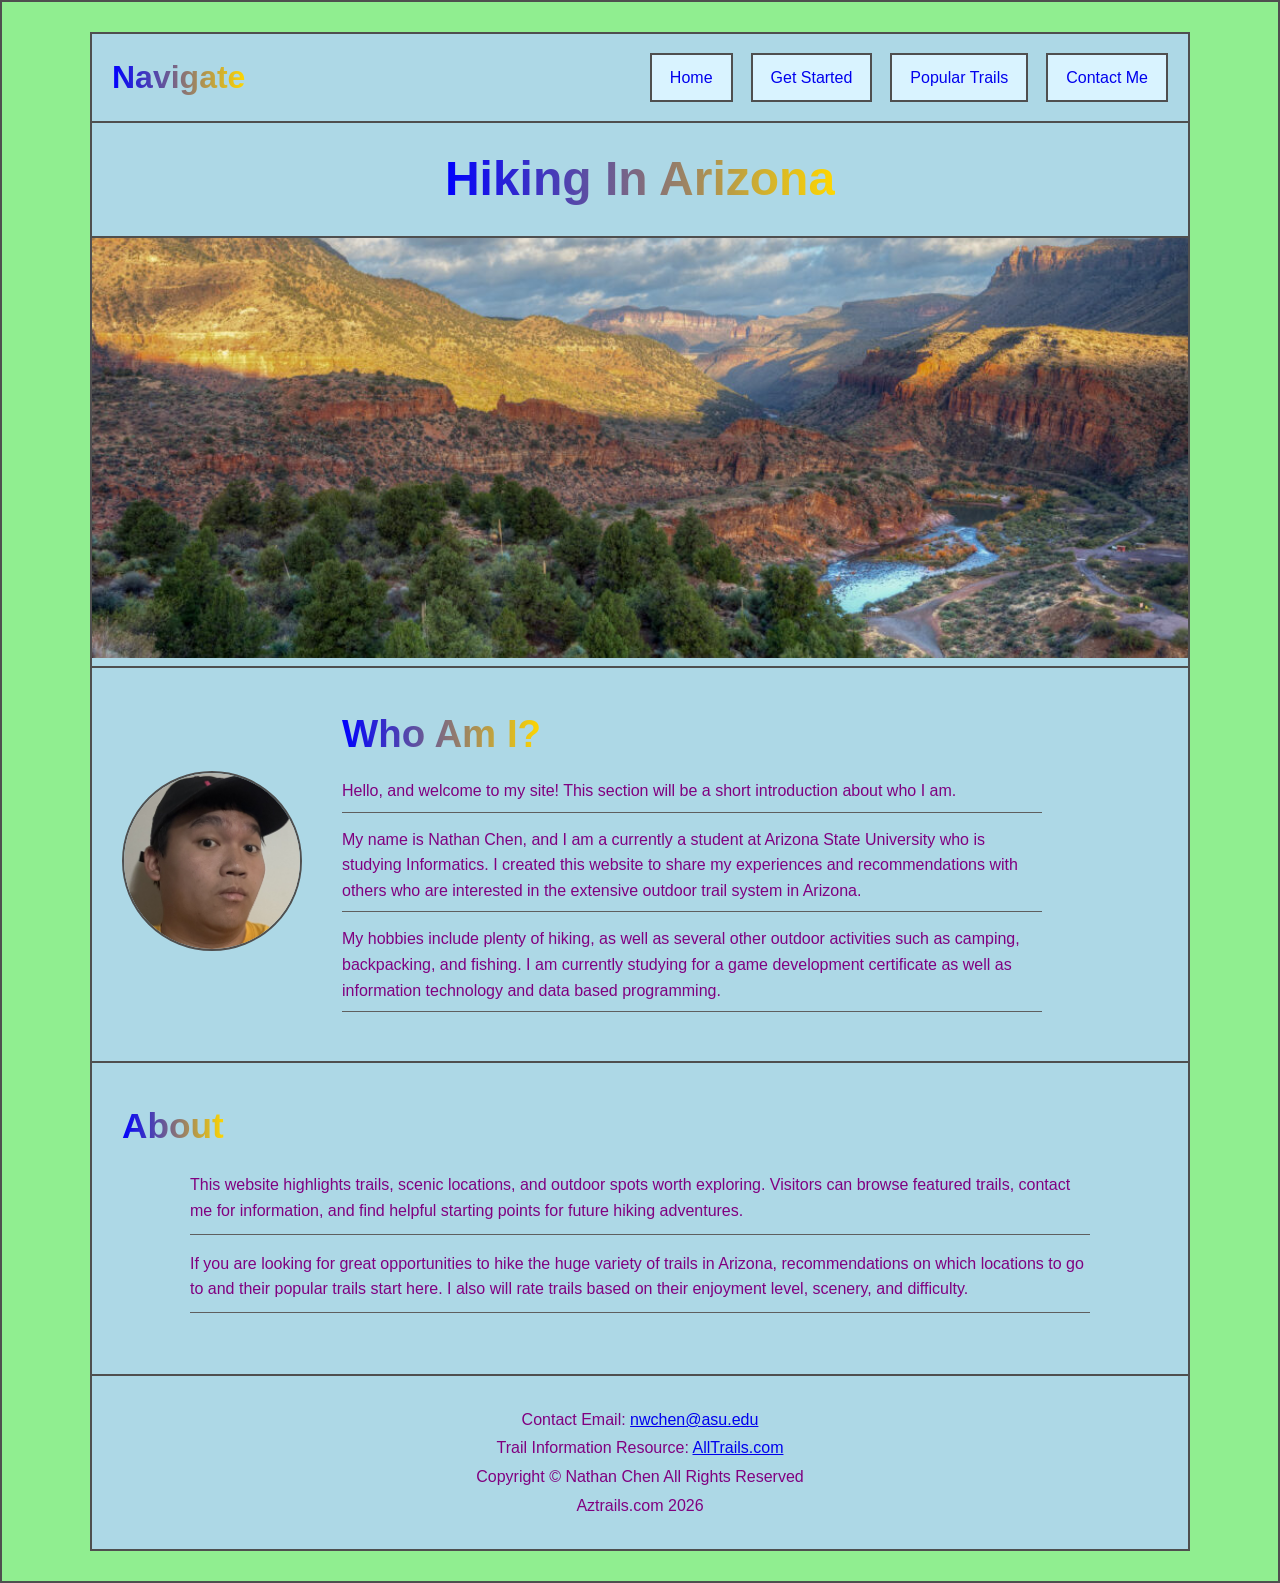
<file: index.html>
<!DOCTYPE html>
<html lang="en">
<head>
  <meta charset="UTF-8" />
  <meta name="viewport" content="width=device-width, initial-scale=1.0" />
  <title>Aztrails | Front Page</title>
  <link rel="stylesheet" href="aztrails.css" />
</head>
<body>
  <div class="page-wrapper">
    <div class="site-container">

      <nav class="navbar">
        <div class="logo">Navigate</div>
        <ul class="nav-links">
          <li><a href="index.html">Home</a></li>
          <li><a href="get_started.html">Get Started</a></li>
          <li><a href="popular_trails.html">Popular Trails</a></li>
          <li><a href="contact_me.html">Contact Me</a></li>
        </ul>
      </nav>

      <header class="hero-header">
        <h1>Hiking In Arizona</h1>
      </header>

      <section class="hero-image">
        <img src="scenery.jpg" alt="Scenic landscape" />
        <div class="hero-overlay">
        </div>
      </section>

      <section class="about-section">
        <div class="selfie-box">
          <img src="selfie.jpg" alt="Profile selfie" />
        </div>

        <div class="about-text">
          <h2>Who Am I?</h2>
          <p>
            Hello, and welcome to my site! This section will be a short introduction about who I am.
          </p>
          <p>
            My name is Nathan Chen, and I am a currently a student at Arizona State University who is studying Informatics. I created this website to share my experiences and recommendations with others who are interested in the extensive outdoor trail system in Arizona.
          </p>
          <p>
            My hobbies include plenty of hiking, as well as several other outdoor activities such as camping, backpacking, and fishing. I am currently studying for a game development certificate as well as information technology and data based programming.
          </p>
        </div>
      </section>

      <section class="summary-section">
        <h2>About</h2>
        <p>
          This website highlights trails, scenic locations, and outdoor spots worth
          exploring. Visitors can browse featured trails, contact me for information,
          and find helpful starting points for future hiking adventures.
        </p>
        <p>
          If you are looking for great opportunities to hike the huge variety of trails in Arizona, 
          recommendations on which locations to go to and their popular trails start here. 
          I also will rate trails based on their enjoyment level, scenery, and difficulty.
        </p>
      </section>

      <footer class="site-footer">
        <p>
          Contact Email: 
          <a href="mailto:nwchen@asu.edu">nwchen@asu.edu</a>
        </p>
        <p>
          Trail Information Resource:
          <a href="https://www.alltrails.com" target="_blank">AllTrails.com</a>
        </p>
        <p>Copyright &copy; Nathan Chen All Rights Reserved</p>
        <p>Aztrails.com 2026</p>
      </footer>

    </div>
  </div>
</body>
</html>
</file>
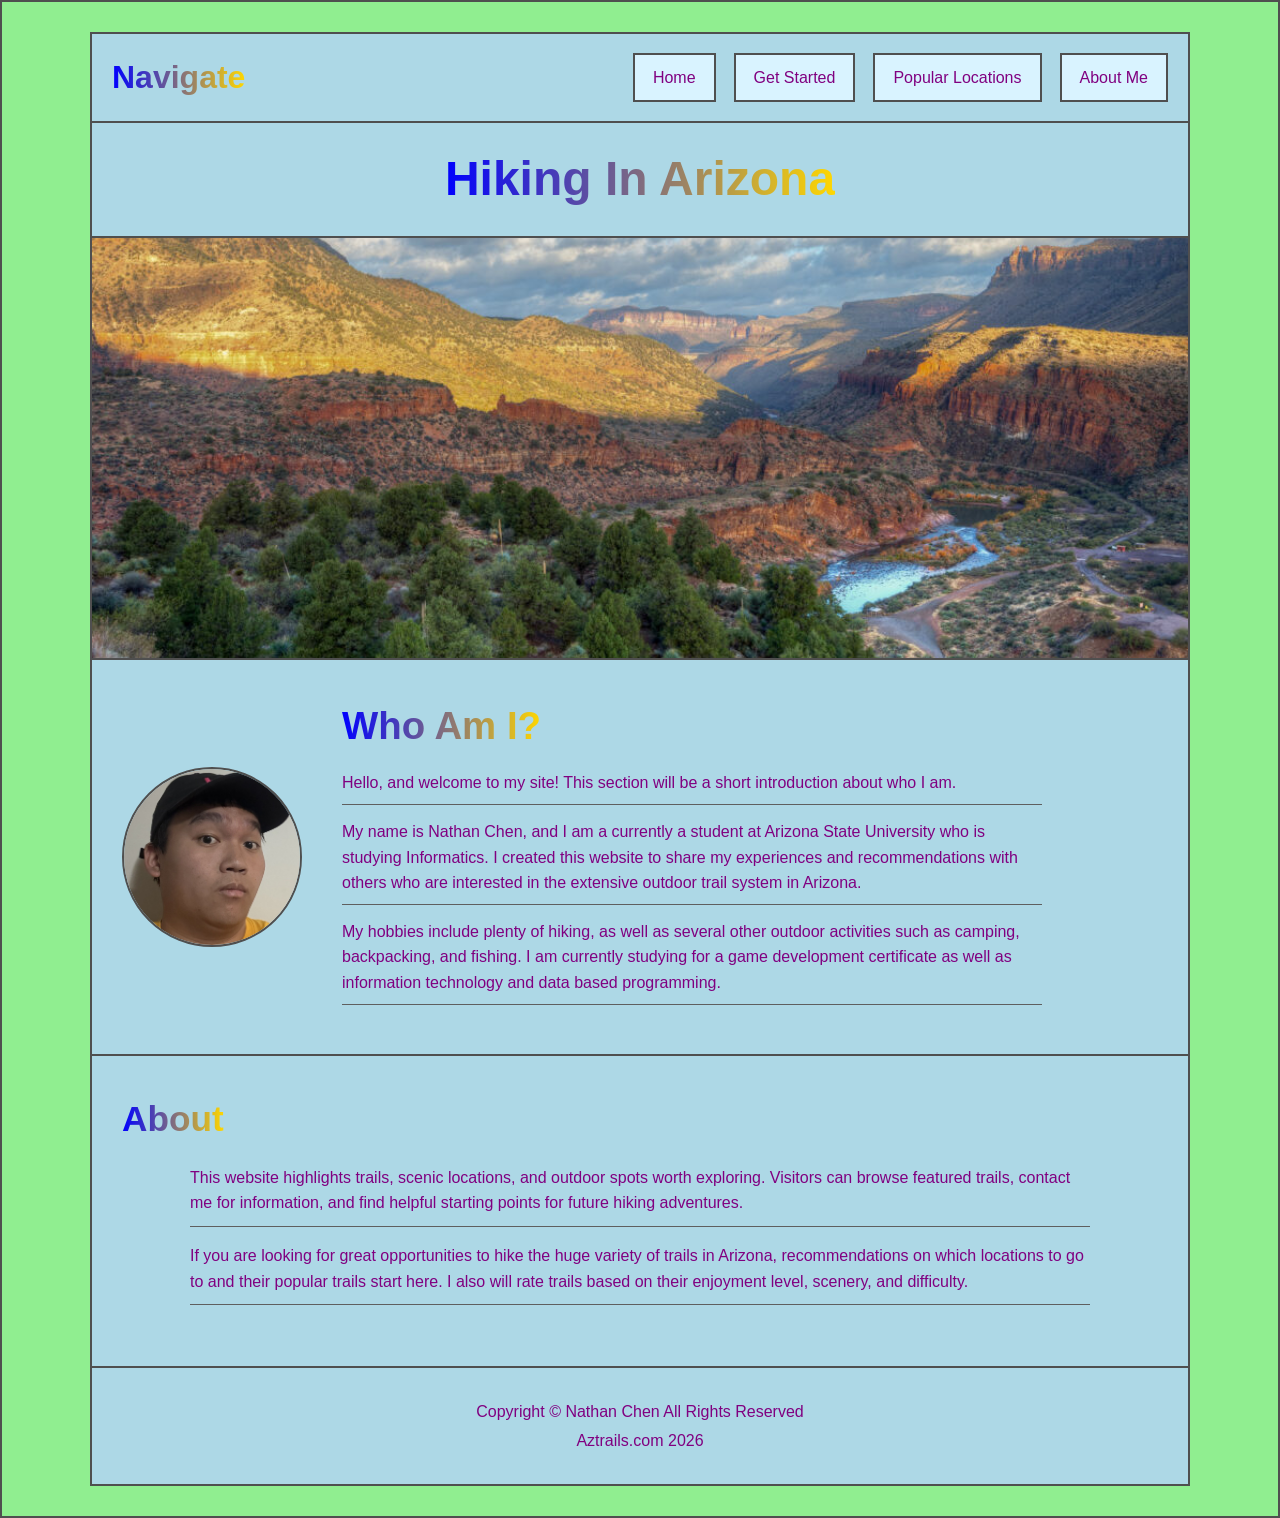
<file: nwchen/index.html>
<!DOCTYPE html>
<html lang="en">
<head>
  <meta charset="UTF-8" />
  <meta name="viewport" content="width=device-width, initial-scale=1.0" />
  <title>Aztrails | Front Page</title>
  <link rel="stylesheet" href="aztrails.css" />
</head>
<body>
  <div class="page-wrapper">
    <div class="site-container">

      <nav class="navbar">
        <div class="logo">Navigate</div>
        <ul class="nav-links">
          <li><a href="#">Home</a></li>
          <li><a href="#">Get Started</a></li>
          <li><a href="#">Popular Locations</a></li>
          <li><a href="#">About Me</a></li>
        </ul>
      </nav>

      <header class="hero-header">
        <h1>Hiking In Arizona</h1>
      </header>

      <section class="hero-image">
        <img src="scenery.jpg" alt="Scenic landscape" />
        <div class="hero-overlay">
        </div>
      </section>

      <section class="about-section">
        <div class="selfie-box">
          <img src="selfie.jpg" alt="Profile selfie" />
        </div>

        <div class="about-text">
          <h2>Who Am I?</h2>
          <p>
            Hello, and welcome to my site! This section will be a short introduction about who I am.
          </p>
          <p>
            My name is Nathan Chen, and I am a currently a student at Arizona State University who is studying Informatics. I created this website to share my experiences and recommendations with others who are interested in the extensive outdoor trail system in Arizona.
          </p>
          <p>
            My hobbies include plenty of hiking, as well as several other outdoor activities such as camping, backpacking, and fishing. I am currently studying for a game development certificate as well as information technology and data based programming.
          </p>
        </div>
      </section>

      <section class="summary-section">
        <h2>About</h2>
        <p>
          This website highlights trails, scenic locations, and outdoor spots worth
          exploring. Visitors can browse featured trails, contact me for information,
          and find helpful starting points for future hiking adventures.
        </p>
        <p>
          If you are looking for great opportunities to hike the huge variety of trails in Arizona, 
          recommendations on which locations to go to and their popular trails start here. 
          I also will rate trails based on their enjoyment level, scenery, and difficulty.
        </p>
      </section>

      <footer class="site-footer">
        <p>Copyright &copy; Nathan Chen All Rights Reserved</p>
        <p>Aztrails.com 2026</p>
      </footer>

    </div>
  </div>
</body>
</html>
</file>
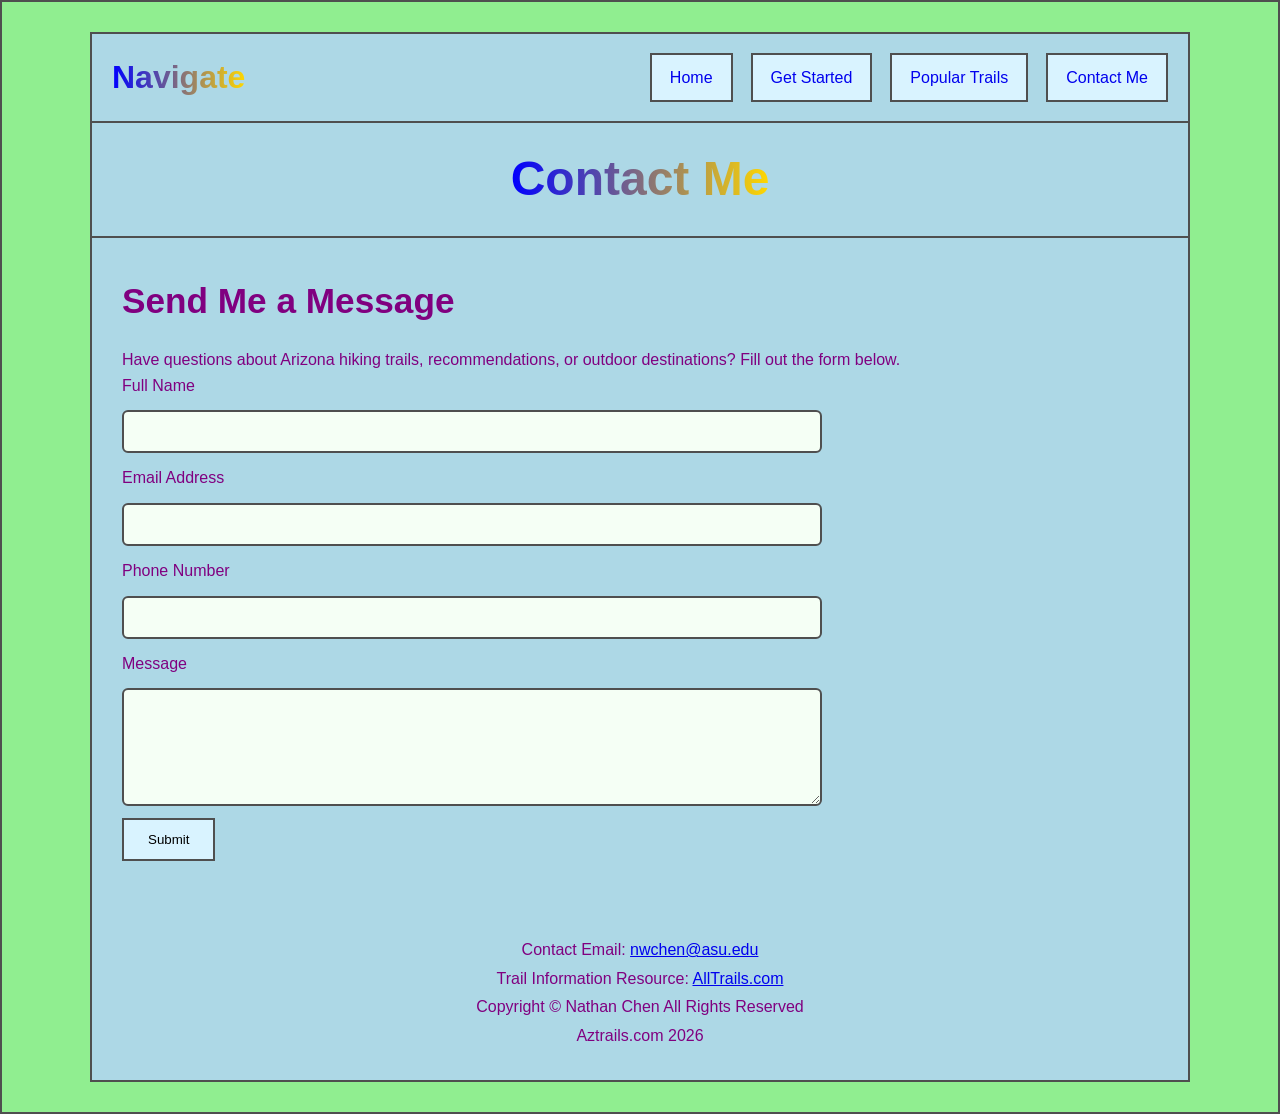
<file: contact_me.html>
<!DOCTYPE html>
<html lang="en">
<head>
  <meta charset="UTF-8" />
  <meta name="viewport" content="width=device-width, initial-scale=1.0" />
  <title>Aztrails | Contact Me</title>
  <link rel="stylesheet" href="aztrails.css" />
</head>
<body>
  <div class="page-wrapper">
    <div class="site-container">

      <nav class="navbar">
        <div class="logo">Navigate</div>
        <ul class="nav-links">
          <li><a href="index.html">Home</a></li>
          <li><a href="get_started.html">Get Started</a></li>
          <li><a href="popular_trails.html">Popular Trails</a></li>
          <li><a href="contact_me.html">Contact Me</a></li>
        </ul>
      </nav>

      <header class="hero-header">
        <h1>Contact Me</h1>
      </header>

      <section class="contact-section">
        <h2>Send Me a Message</h2>
        <p>
          Have questions about Arizona hiking trails, recommendations, or outdoor destinations?
          Fill out the form below.
        </p>

        <form class="contact-form" method="post" action="#">
          <label for="fullname">Full Name</label>
          <input type="text" id="fullname" name="fullname" required />

          <label for="email">Email Address</label>
          <input type="email" id="email" name="email" required />

          <label for="phone">Phone Number</label>
          <input type="tel" id="phone" name="phone" />

          <label for="message">Message</label>
          <textarea id="message" name="message" rows="6" required></textarea>

          <button type="submit">Submit</button>
        </form>
      </section>

      <footer class="site-footer">
        <p>
          Contact Email: 
          <a href="mailto:nwchen@asu.edu">nwchen@asu.edu</a>
        </p>
        <p>
          Trail Information Resource:
          <a href="https://www.alltrails.com" target="_blank">AllTrails.com</a>
        </p>
        <p>Copyright &copy; Nathan Chen All Rights Reserved</p>
        <p>Aztrails.com 2026</p>
      </footer>

    </div>
  </div>
</body>
</html>
</file>
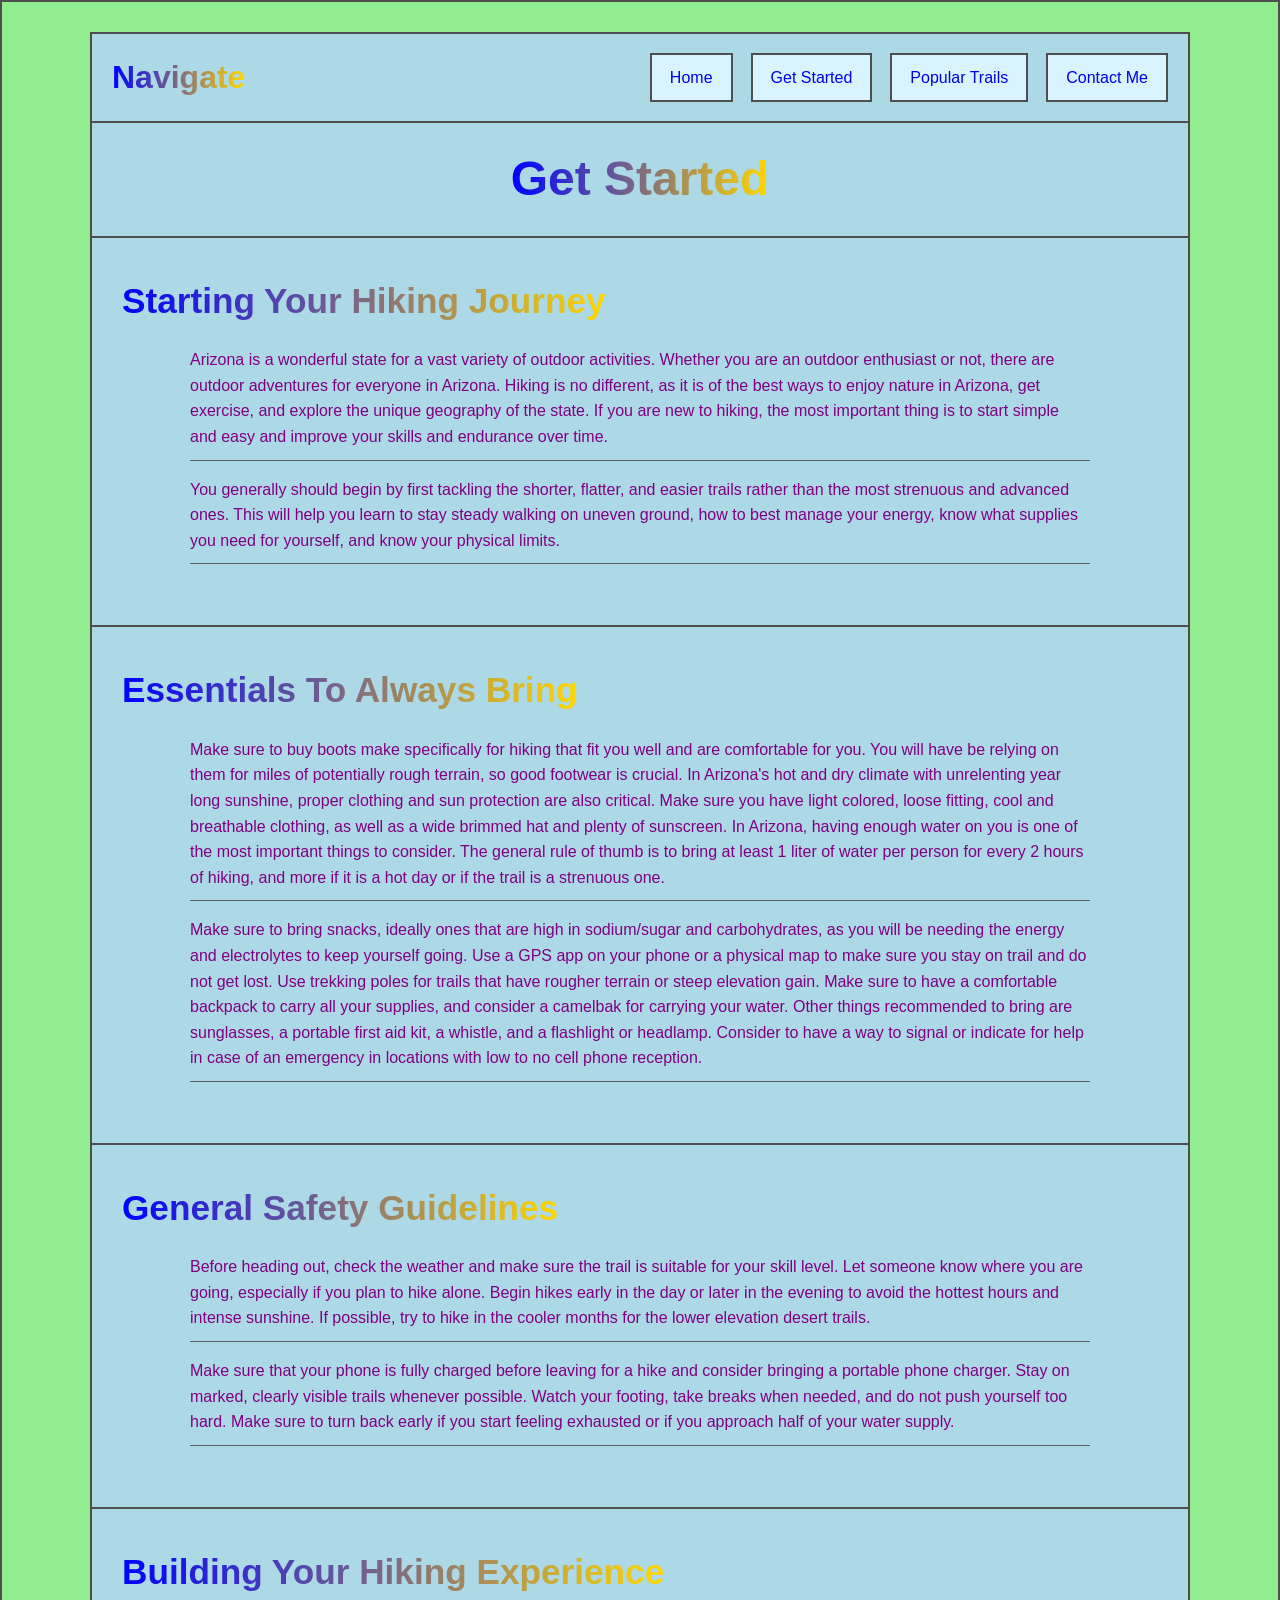
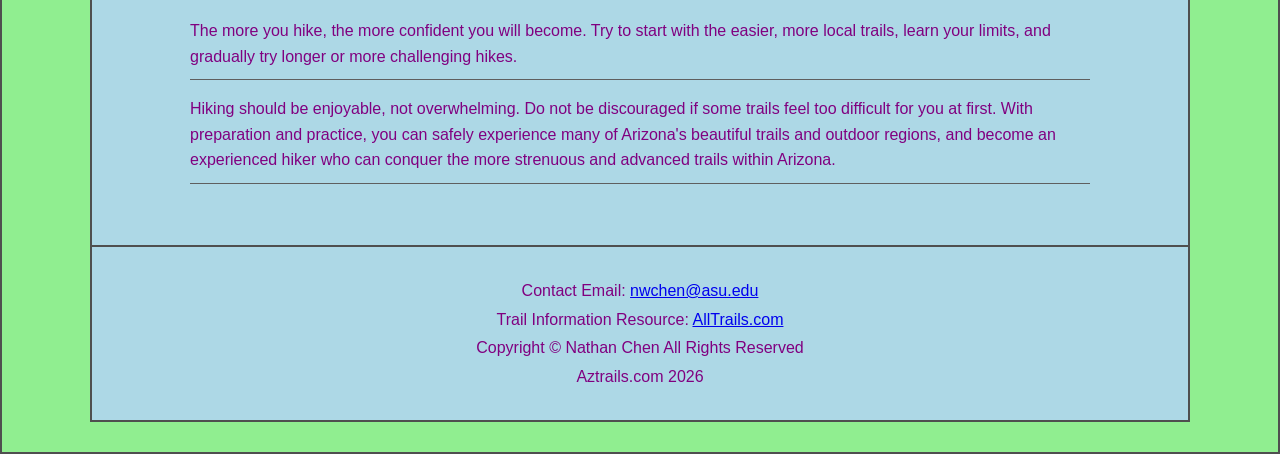
<file: get_started.html>
<!DOCTYPE html>
<html lang="en">
<head>
  <meta charset="UTF-8" />
  <meta name="viewport" content="width=device-width, initial-scale=1.0" />
  <title>Aztrails | Get Started</title>
  <link rel="stylesheet" href="aztrails.css" />
</head>
<body>
  <div class="page-wrapper">
    <div class="site-container">

      <nav class="navbar">
        <div class="logo">Navigate</div>
        <ul class="nav-links">
          <li><a href="index.html">Home</a></li>
          <li><a href="get_started.html">Get Started</a></li>
          <li><a href="popular_trails.html">Popular Trails</a></li>
          <li><a href="contact_me.html">Contact Me</a></li>
        </ul>
      </nav>

      <header class="hero-header">
        <h1>Get Started</h1>
      </header>

      <section class="summary-section">
        <h2>Starting Your Hiking Journey</h2>
        <p>
          Arizona is a wonderful state for a vast variety of outdoor activities.
          Whether you are an outdoor enthusiast or not, there are outdoor adventures for everyone in Arizona.
          Hiking is no different, as it is of the best ways to enjoy nature in Arizona, get exercise, and explore the unique geography of the state.
          If you are new to hiking, the most important thing is to start simple and easy and improve your skills and endurance over time.
        </p>
        <p>
          You generally should begin by first tackling the shorter, flatter, and easier trails rather than the most strenuous and advanced ones.
          This will help you learn to stay steady walking on uneven ground, how to best manage your energy, know what supplies you need for yourself, and know your physical limits.
        </p>
      </section>

      <section class="summary-section">
        <h2>Essentials To Always Bring</h2>
        <p>
          Make sure to buy boots make specifically for hiking that fit you well and are comfortable for you.
          You will have be relying on them for miles of potentially rough terrain, so good footwear is crucial.
          In Arizona's hot and dry climate with unrelenting year long sunshine, proper clothing and sun protection are also critical.
          Make sure you have light colored, loose fitting, cool and breathable clothing, as well as a wide brimmed hat and plenty of sunscreen.
          In Arizona, having enough water on you is one of the most important things to consider.
          The general rule of thumb is to bring at least 1 liter of water per person for every 2 hours of hiking, and more if it is a hot day or if the trail is a strenuous one.
        </p>
        <p>
          Make sure to bring snacks, ideally ones that are high in sodium/sugar and carbohydrates, as you will be needing the energy and electrolytes to keep yourself going.
          Use a GPS app on your phone or a physical map to make sure you stay on trail and do not get lost.
          Use trekking poles for trails that have rougher terrain or steep elevation gain.
          Make sure to have a comfortable backpack to carry all your supplies, and consider a camelbak for carrying your water.
          Other things recommended to bring are sunglasses, a portable first aid kit, a whistle, and a flashlight or headlamp.
          Consider to have a way to signal or indicate for help in case of an emergency in locations with low to no cell phone reception.
        </p>
      </section>

      <section class="summary-section">
        <h2>General Safety Guidelines</h2>
        <p>
          Before heading out, check the weather and make sure the trail is suitable for your skill level. 
          Let someone know where you are going, especially if you plan to hike alone.
          Begin hikes early in the day or later in the evening to avoid the hottest hours and intense sunshine.
          If possible, try to hike in the cooler months for the lower elevation desert trails.
        </p>
        <p>
          Make sure that your phone is fully charged before leaving for a hike and consider bringing a portable phone charger.
          Stay on marked, clearly visible trails whenever possible.
          Watch your footing, take breaks when needed, and do not push yourself too hard.
          Make sure to turn back early if you start feeling exhausted or if you approach half of your water supply.
        </p>
      </section>

      <section class="summary-section">
        <h2>Building Your Hiking Experience</h2>
        <p>
          The more you hike, the more confident you will become.
          Try to start with the easier, more local trails, learn your limits, and gradually try longer or more challenging hikes.
        </p>
        <p>
          Hiking should be enjoyable, not overwhelming.
          Do not be discouraged if some trails feel too difficult for you at first.
          With preparation and practice, you can safely experience many of Arizona's beautiful trails and outdoor regions, and become an experienced hiker who can conquer the more strenuous and advanced trails within Arizona.
        </p>
      </section>

      <footer class="site-footer">
        <p>
          Contact Email: 
          <a href="mailto:nwchen@asu.edu">nwchen@asu.edu</a>
        </p>
        <p>
          Trail Information Resource:
          <a href="https://www.alltrails.com" target="_blank">AllTrails.com</a>
        </p>
        <p>Copyright &copy; Nathan Chen All Rights Reserved</p>
        <p>Aztrails.com 2026</p>
      </footer>

    </div>
  </div>
</body>
</html>
</file>
<file: aztrails.css>
* {
  box-sizing: border-box;
  margin: 0;
  padding: 0;
}

body {
  background-color: gray;
  color: purple;
  font-family: Arial, Helvetica, sans-serif;
  line-height: 1.6;
}

.page-wrapper {
  min-height: 100vh;
  max-width: 1400px;
  margin: 0 auto;
  padding: 30px;
  border: 2px solid #4f4f4f;
  background-color: lightgreen;
}

.site-container {
  max-width: 1100px;
  margin: 0 auto;
  border: 2px solid #4f4f4f;
  background-color: lightblue;
}

/* Gradient titles */
.logo,
.hero-header h1,
.hero-overlay h2,
.about-text h2,
.summary-section h2,
.site-footer h2 {
  background: linear-gradient(90deg, blue, gold);
  -webkit-background-clip: text;
  -webkit-text-fill-color: transparent;
  background-clip: text;
  color: transparent;
  display: inline-block;
}

/* NAV */
.navbar {
  display: flex;
  justify-content: space-between;
  align-items: center;
  gap: 20px;
  padding: 18px 20px;
  border-bottom: 2px solid #4f4f4f;
}

.logo {
  font-size: 2rem;
  font-weight: bold;
}

.nav-links {
  list-style: none;
  display: flex;
  gap: 18px;
  flex-wrap: wrap;
}

.nav-links a {
  display: inline-block;
  text-decoration: none;
  border: 2px solid #4f4f4f;
  background-color: #d9f3ff;
  padding: 10px 18px;
  transition: background-color 0.25s;
}

.nav-links a:hover {
  background-color: #a8e6a3;
}

/* HEADER */
.hero-header {
  text-align: center;
  padding: 18px;
  border-bottom: 2px solid #4f4f4f;
}

.hero-header h1 {
  font-size: 3rem;
  font-weight: bold;
}

/* HERO IMAGE */
.hero-image {
  position: relative;
  border-bottom: 2px solid #4f4f4f;
}

.hero-image img {
  width: 100%;
  height: 420px;
  object-fit: cover;
}

.hero-overlay {
  position: absolute;
  inset: 0;
  display: flex;
  align-items: center;
  justify-content: center;
}

.hero-overlay h2 {
  font-size: 4rem;
  text-shadow: 2px 2px 8px rgba(0, 0, 0, 0.3);
}

/* ABOUT */
.about-section {
  display: flex;
  align-items: center;
  gap: 40px;
  padding: 35px 30px;
  border-bottom: 2px solid #4f4f4f;
}

.selfie-box img {
  width: 180px;
  height: 180px;
  object-fit: cover;
  border: 2px solid #4f4f4f;
  border-radius: 50%;
}

.about-text {
  flex: 1;
}

.about-text h2 {
  font-size: 2.4rem;
  margin-bottom: 14px;
}

.about-text p {
  margin-bottom: 14px;
  max-width: 700px;
  padding-bottom: 8px;
  border-bottom: 1px solid #5f5f5f;
}

/* SUMMARY */
.summary-section {
  padding: 35px 30px 45px;
  border-bottom: 2px solid #4f4f4f;
}

.summary-section h2 {
  font-size: 2.2rem;
  margin-bottom: 18px;
}

.summary-section p {
  max-width: 900px;
  margin: 0 auto 16px;
  padding-bottom: 10px;
  border-bottom: 1px solid #5f5f5f;
}

/* FOOTER */
.site-footer {
  text-align: center;
  padding: 28px 20px;
}

.site-footer p {
  margin: 3px 0;
}

.site-footer a {
  text-decoration: underline;
}

.site-footer a:hover {
  color: blue;
}

/* CONTACT */
.contact-section {
  padding: 35px 30px 45px;
}

.contact-section h2 {
  font-size: 2.2rem;
  margin-bottom: 18px;
}

.contact-form {
  display: flex;
  flex-direction: column;
  gap: 12px;
  max-width: 700px;
}

.contact-form input,
.contact-form textarea {
  padding: 12px;
  border: 2px solid #4f4f4f;
  border-radius: 6px;
  background-color: #f5fff5;
}

.contact-form button {
  width: fit-content;
  padding: 12px 24px;
  border: 2px solid #4f4f4f;
  background-color: #d9f3ff;
  cursor: pointer;
}

.contact-form button:hover {
  background-color: #a8e6a3;
}

/* TABLE */
.trails-table-section {
  padding: 30px;
  overflow-x: auto;
}

.trails-table {
  width: 100%;
  border-collapse: collapse;
  background-color: #f5fff5;
}

.trails-table th,
.trails-table td {
  border: 2px solid #4f4f4f;
  padding: 10px;
  text-align: left;
}

.trails-table th {
  background-color: #d9f3ff;
}

.trails-table tr:nth-child(even) {
  background-color: #eaffea;
}

/* RESPONSIVE */
@media (max-width: 900px) {
  .navbar {
    flex-direction: column;
    align-items: flex-start;
  }

  .about-section {
    flex-direction: column;
    text-align: center;
  }

  .hero-header h1 {
    font-size: 2.3rem;
  }

  .hero-overlay h2 {
    font-size: 2.8rem;
  }
}

@media (max-width: 600px) {
  .page-wrapper {
    padding: 12px;
  }

  .nav-links {
    flex-direction: column;
    width: 100%;
  }

  .nav-links a {
    width: 100%;
    text-align: center;
  }

  .hero-image img {
    height: 260px;
  }

  .hero-overlay h2 {
    font-size: 2rem;
  }
}

.video-section {
  padding: 20px;
  border-bottom: 2px solid #4f4f4f;
  text-align: center;
}

.video-section video {
  width: 100%;
  max-width: 900px;
  border: 2px solid #4f4f4f;
  border-radius: 8px;
}
</file>
<file: nwchen/aztrails.css>
* {
  box-sizing: border-box;
  margin: 0;
  padding: 0;
}

body {
  background-color: gray;
  color: purple;
  font-family: Arial, Helvetica, sans-serif;
  line-height: 1.6;
}

.page-wrapper {
  min-height: 100vh;
  max-width: 1400px;
  margin: 0 auto;
  padding: 30px;
  border: 2px solid #4f4f4f;
  background-color: lightgreen;
}

.site-container {
  max-width: 1100px;
  margin: 0 auto;
  border: 2px solid #4f4f4f;
  background-color: lightblue;
}

.logo,
.hero-header h1,
.hero-overlay h2,
.about-text h2,
.summary-section h2,
.site-footer h2 {
  background: linear-gradient(90deg, blue 0%, gold 100%);
  background-size: 100% 100%;
  background-repeat: no-repeat;
  -webkit-background-clip: text;
  -webkit-text-fill-color: transparent;
  background-clip: text;
  color: transparent;
  display: inline-block;
}

.navbar {
  display: flex;
  justify-content: space-between;
  align-items: center;
  gap: 20px;
  padding: 18px 20px;
  border-bottom: 2px solid #4f4f4f;
}

.logo {
  font-size: 2rem;
  font-weight: bold;
}

.nav-links {
  list-style: none;
  display: flex;
  gap: 18px;
  flex-wrap: wrap;
}

.nav-links a {
  display: inline-block;
  text-decoration: none;
  color: purple;
  border: 2px solid #4f4f4f;
  background-color: #d9f3ff;
  padding: 10px 18px;
  font-size: 1rem;
  transition: background-color 0.25s, color 0.25s;
}

.nav-links a:hover {
  background-color: #a8e6a3;
  color: purple;
}

.hero-header {
  text-align: center;
  padding: 18px;
  border-bottom: 2px solid #4f4f4f;
}

.hero-header h1 {
  font-size: 3rem;
  font-weight: 500;
  font-weight: bold;
}

.hero-image {
  position: relative;
  border-bottom: 2px solid #4f4f4f;
}

.hero-image img {
  width: 100%;
  height: 420px;
  object-fit: cover;
  display: block;
}

.hero-overlay {
  position: absolute;
  inset: 0;
  display: flex;
  align-items: center;
  justify-content: center;
  text-align: center;
  padding: 20px;
}

.hero-overlay h2 {
  font-size: 4rem;
  font-weight: 500;
  text-shadow: 2px 2px 8px rgba(0, 0, 0, 0.3);
}

.about-section {
  display: flex;
  align-items: center;
  gap: 40px;
  padding: 35px 30px;
  border-bottom: 2px solid #4f4f4f;
}

.selfie-box {
  flex: 0 0 180px;
}

.selfie-box img {
  width: 180px;
  height: 180px;
  object-fit: cover;
  border: 2px solid #4f4f4f;
  border-radius: 50%;
  display: block;
}

.about-text {
  flex: 1;
}

.about-text h2 {
  font-size: 2.4rem;
  margin-bottom: 14px;
}

.about-text p {
  margin-bottom: 14px;
  max-width: 700px;
  padding-bottom: 8px;
  border-bottom: 1px solid #5f5f5f;
  color: purple;
}

.summary-section {
  padding: 35px 30px 45px;
  border-bottom: 2px solid #4f4f4f;
}

.summary-section h2 {
  font-size: 2.2rem;
  margin-bottom: 18px;
}

.summary-section p {
  max-width: 900px;
  margin: 0 auto 16px;
  padding-bottom: 10px;
  border-bottom: 1px solid #5f5f5f;
  color: purple;
}

.site-footer {
  text-align: center;
  padding: 28px 20px;
}

.site-footer h2 {
  font-size: 2rem;
  margin-bottom: 10px;
}

.site-footer p {
  font-size: 1rem;
  margin: 3px 0;
  color: purple;
}

@media (max-width: 900px) {
  .navbar {
    flex-direction: column;
    align-items: flex-start;
  }

  .nav-links {
    width: 100%;
  }

  .about-section {
    flex-direction: column;
    text-align: center;
  }

  .about-text p {
    max-width: 100%;
  }

  .hero-header h1 {
    font-size: 2.3rem;
  }

  .hero-overlay h2 {
    font-size: 2.8rem;
  }
}

@media (max-width: 600px) {
  .page-wrapper {
    padding: 12px;
  }

  .nav-links {
    flex-direction: column;
    width: 100%;
  }

  .nav-links li,
  .nav-links a {
    width: 100%;
  }

  .nav-links a {
    text-align: center;
  }

  .hero-image img {
    height: 260px;
  }

  .hero-overlay h2 {
    font-size: 2rem;
  }

  .about-text h2,
  .summary-section h2,
  .site-footer h2 {
    font-size: 1.8rem;
  }
}
</file>
